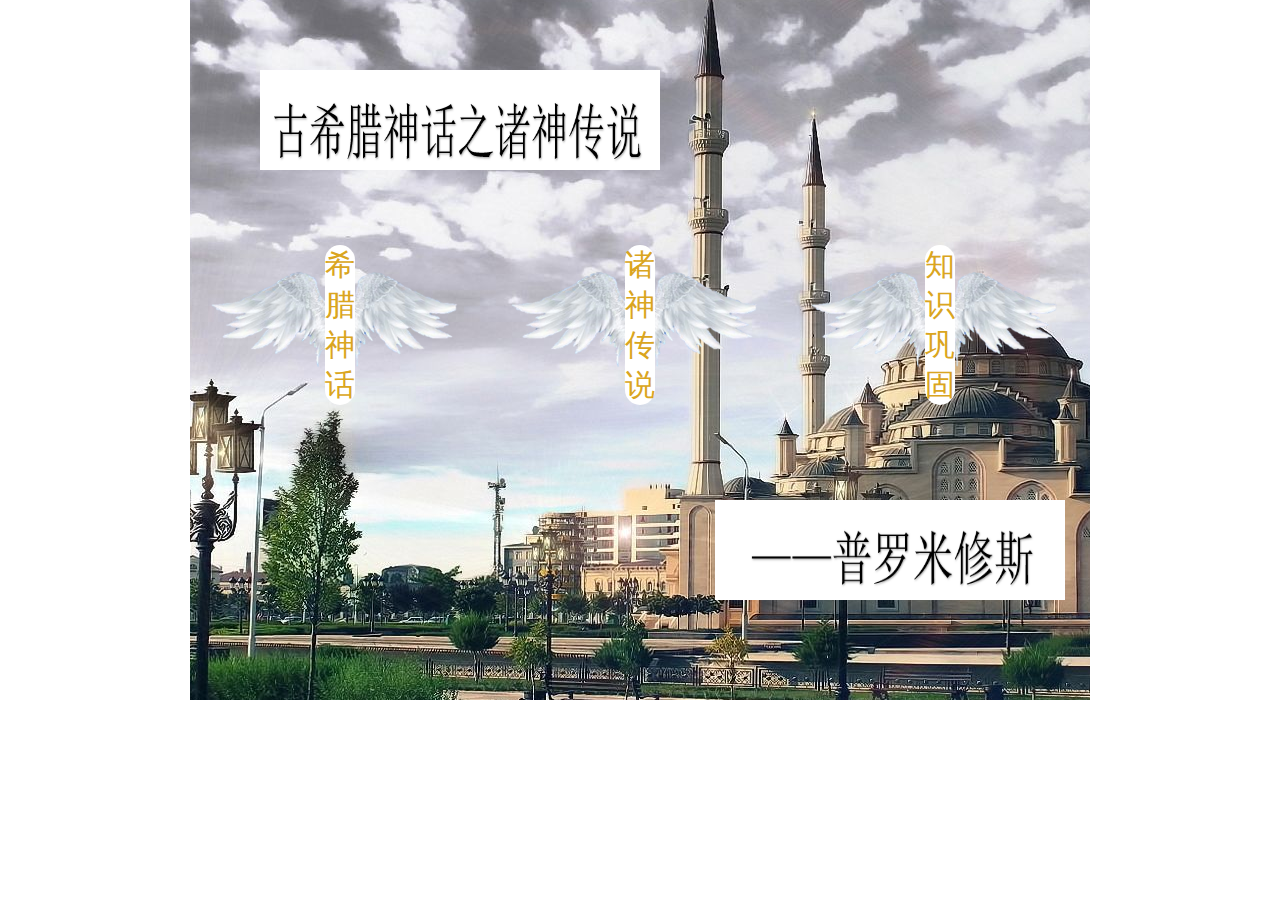
<file: index.html>
<!doctype html>
<html>
<head>
<meta charset="utf-8">
<title>古希腊神话之诸神传说--普罗米修斯</title>
</head>
<link rel="stylesheet" type="text/css" href="style.css"/>
<body>
<div class="d" align="center">
<div class="di3">
	<div>
		<img src="sucai/index.png" height="100" width="400">
	</div>
</div>
<div class="di4">
	<div>
		<img src="sucai/index1.png" height="100" width="350">
	</div>
</div>
<div class="di">
<div class="photo">
<img src="sucai/bk.png" width="300" height="150" >	
</div>
<a class="anniu btn1" href="1.html">      
 希腊神话
</a>
</div>
<div class="di1">
<div class="photo">
<img src="sucai/bk.png" width="300" height="150" >	
</div>
<a class="anniu btn1" href="3.html">
        诸神传说
</a>
</div>
<div class="di2">
<div class="photo">
<img src="sucai/bk.png" width="300" height="150" >	
</div>
<a class="anniu btn1" href="test1.html">
        知识巩固
</a>
</div>
</div>
</body>
</html>
</file>
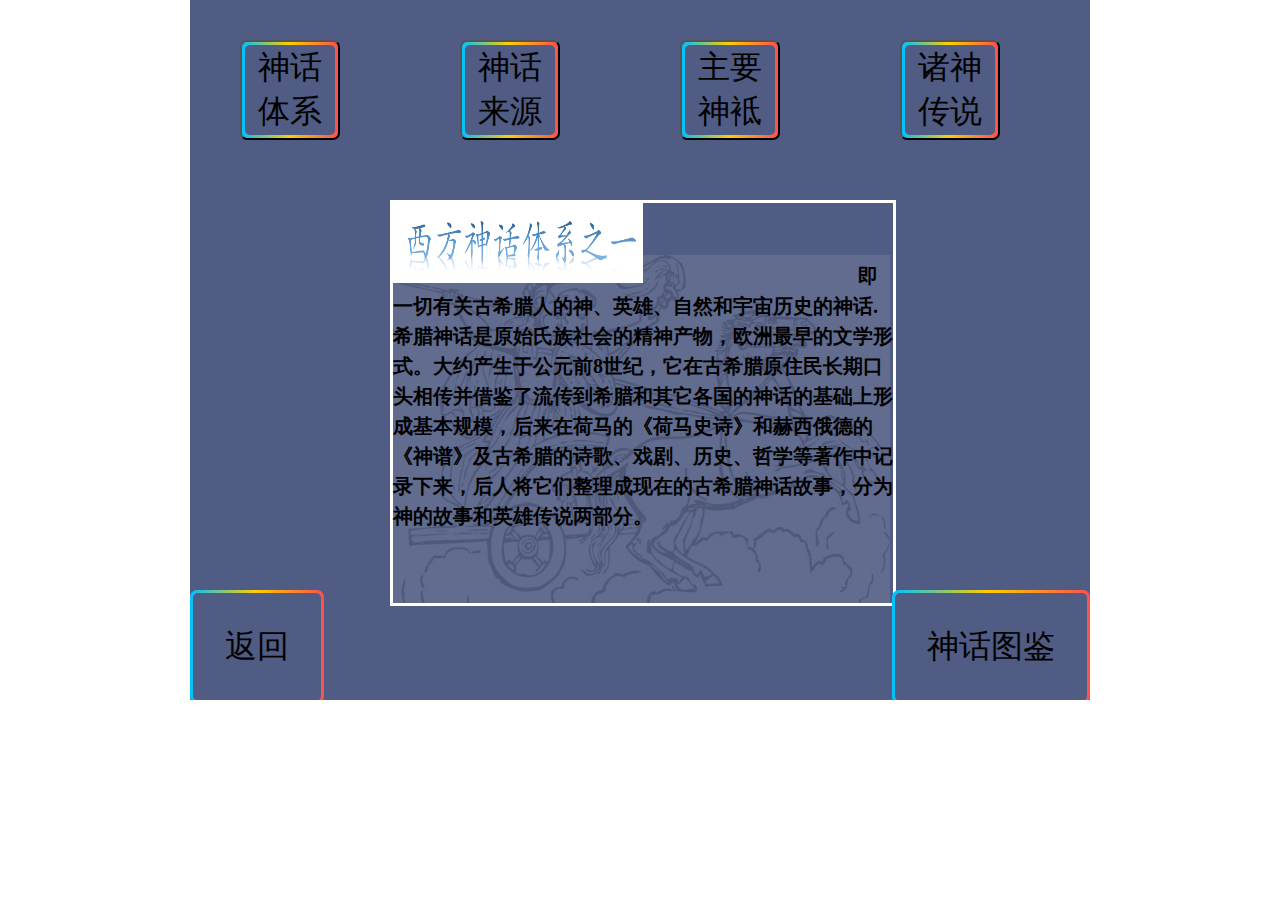
<file: 1.html>
<!DOCTYPE html>
<html lang="en">
<head>
  <meta charset="UTF-8">
  <meta name="viewport" content="width=device-width, initial-scale=1.0">
  <meta http-equiv="X-UA-Compatible" content="ie=edge">
  <title>希腊神话简介</title>
  <link rel="stylesheet" href="style.css">
</head>
<body>
 <div class="d1">
	  <div class="bj">
      </div>
 	 <div id="wrap" class="g">
 	 <div class="xi"><button class="active button"><span id="span">神话体系</span></button></div>
 	<div class="la"><button class="active button"><span id="span1">神话来源</span></button></div>
    <div class="shen"><button class="active button"><span id="span2">主要神袛</span></button></div>
    <div class="hua"> <button class="active button"><span id="span3">诸神传说</span></button></div>
    
    <div id="container">
      <div class="active">
      <img src="sucai/1.2.png" width="250px" height="80px">
      &nbsp&nbsp&nbsp&nbsp&nbsp&nbsp&nbsp&nbsp&nbsp&nbsp&nbsp&nbsp&nbsp	 &nbsp	 &nbsp&nbsp	&nbsp&nbsp	&nbsp&nbsp&nbsp&nbsp&nbsp&nbsp&nbsp&nbsp&nbsp&nbsp&nbsp&nbsp&nbsp&nbsp&nbsp&nbsp&nbsp&nbsp&nbsp
即一切有关古希腊人的神、英雄、自然和宇宙历史的神话.希腊神话是原始氏族社会的精神产物，欧洲最早的文学形式。大约产生于公元前8世纪，它在古希腊原住民长期口头相传并借鉴了流传到希腊和其它各国的神话的基础上形成基本规模，后来在荷马的《荷马史诗》和赫西俄德的《神谱》及古希腊的诗歌、戏剧、历史、哲学等著作中记录下来，后人将它们整理成现在的古希腊神话故事，分为神的故事和英雄传说两部分。
      </div>
      <div>
      	<img src="sucai/1.3.png" width="250px" height="80px">
      	 &nbsp&nbsp	&nbsp&nbsp&nbsp&nbsp&nbsp&nbsp&nbsp&nbsp&nbsp&nbsp&nbsp	&nbsp&nbsp&nbsp&nbsp&nbsp&nbsp&nbsp&nbsp&nbsp&nbsp&nbsp&nbsp&nbsp&nbsp&nbsp&nbsp&nbsp&nbsp&nbsp
      	 古希腊神话或传说大多来源于古希腊文学，包括如《荷马史诗》中的《伊利亚特》和《奥德赛》，赫西奥德的《工作与时日》和《神谱》，古风时期托名的《荷马颂歌》等经典作品，以及埃斯库罗斯、索福克勒斯和欧里庇得斯的戏剧。
希腊神话源于古老的爱琴文明.那些众人所创造的人、神、物的故事，经由时间的淬链，就被史家统称为“希腊神话”，西元前十一二世纪到七、八世纪间则被称为“神话时代”。神话故事最初都是口耳相传，直至西元前七世纪才由大诗人荷马统整记录于《史诗》中。
      </div>
      <div>
      	<img src="sucai/1.4.png" width="250px" height="80px">
      	&nbsp&nbsp&nbsp&nbsp&nbsp&nbsp&nbsp&nbsp&nbsp&nbsp&nbsp&nbsp&nbsp	 &nbsp	 &nbsp&nbsp	&nbsp&nbsp	&nbsp&nbsp&nbsp&nbsp&nbsp&nbsp&nbsp&nbsp&nbsp&nbsp&nbsp&nbsp&nbsp&nbsp&nbsp&nbsp&nbsp&nbsp&nbsp
      	希腊神话有不同的版本，各个版本中众神的诞生顺序不同，也有一些其他版本没有的神灵出现（例如时间之神柯罗诺斯和定数女神阿南刻是俄尔普斯教派独有的神。混沌之神卡俄斯作为最初的神是无父无母的，而俄尔普斯教派却认为卡俄斯是柯罗诺斯的孩子。欧律诺墨是大洋河流之神俄刻阿诺斯的女儿，就是一个普通的海洋仙女，皮拉基人却把她视为是开天辟地的创世神）。
                        此处以目前流传最为广泛的赫西俄德的《神谱》为标准
      </div>
      <div>
      	<img src="sucai/1.5.png" width="250px" height="80px">
      	&nbsp&nbsp&nbsp&nbsp&nbsp&nbsp&nbsp&nbsp&nbsp&nbsp&nbsp&nbsp&nbsp	 &nbsp	 &nbsp&nbsp	&nbsp&nbsp	&nbsp&nbsp&nbsp&nbsp&nbsp&nbsp&nbsp&nbsp&nbsp&nbsp&nbsp&nbsp&nbsp&nbsp&nbsp&nbsp&nbsp&nbsp&nbsp
      	在那原始时代，他们对自然现象，对人的生死，都感到神秘和难解，于是他们不断地幻想、不断地沉思。在他们想像中，宇宙万物都拥有生命。然而在多利亚人入侵爱琴文明后，因为所生活的希腊半岛人口过剩，他们不得不向外寻拓生活空间。这时候他们崇拜英雄豪杰，因而产生了许多人神交织的民族英雄故事。这些众人所创造的人、神、物的故事，经由时间的淬链，就被史家统称为“希腊神话”，西元前十一二世纪到七、八世纪间则被称为“神话时代”。神话故事最初都是口耳相传，直至西元前七世纪才由大诗人荷马统整记录于《史诗》中。
      </div> 
    </div>
  </div>
  <div class="link"><a href="index.html" class="button">
    <span>返回</span>
	</a> 
</div>
 <div class="link1"><a href="2.html" class="button">
    <span>神话图鉴</span> 
</a></div>
 </div>

  <script>
    var oWrap = document.getElementById('wrap')
    var oBtn = oWrap.getElementsByTagName('button')
    var oCon = document.getElementById('container')
    var oDiv = oCon.getElementsByTagName('div')
    for (var i = 0; i < oBtn.length; i++) {
      oBtn[i].index = i
      oBtn[i].onclick = function () {
        for (var j = 0; j < oBtn.length; j++) {
          oBtn[j].style.backgroundColor = 'white'
          oDiv[j].style.display = 'none'
        }
        this.style.backgroundColor = 'orange'
        oDiv[this.index].style.display = 'block'
      }
    }
  </script>
</body>
</html>
</file>
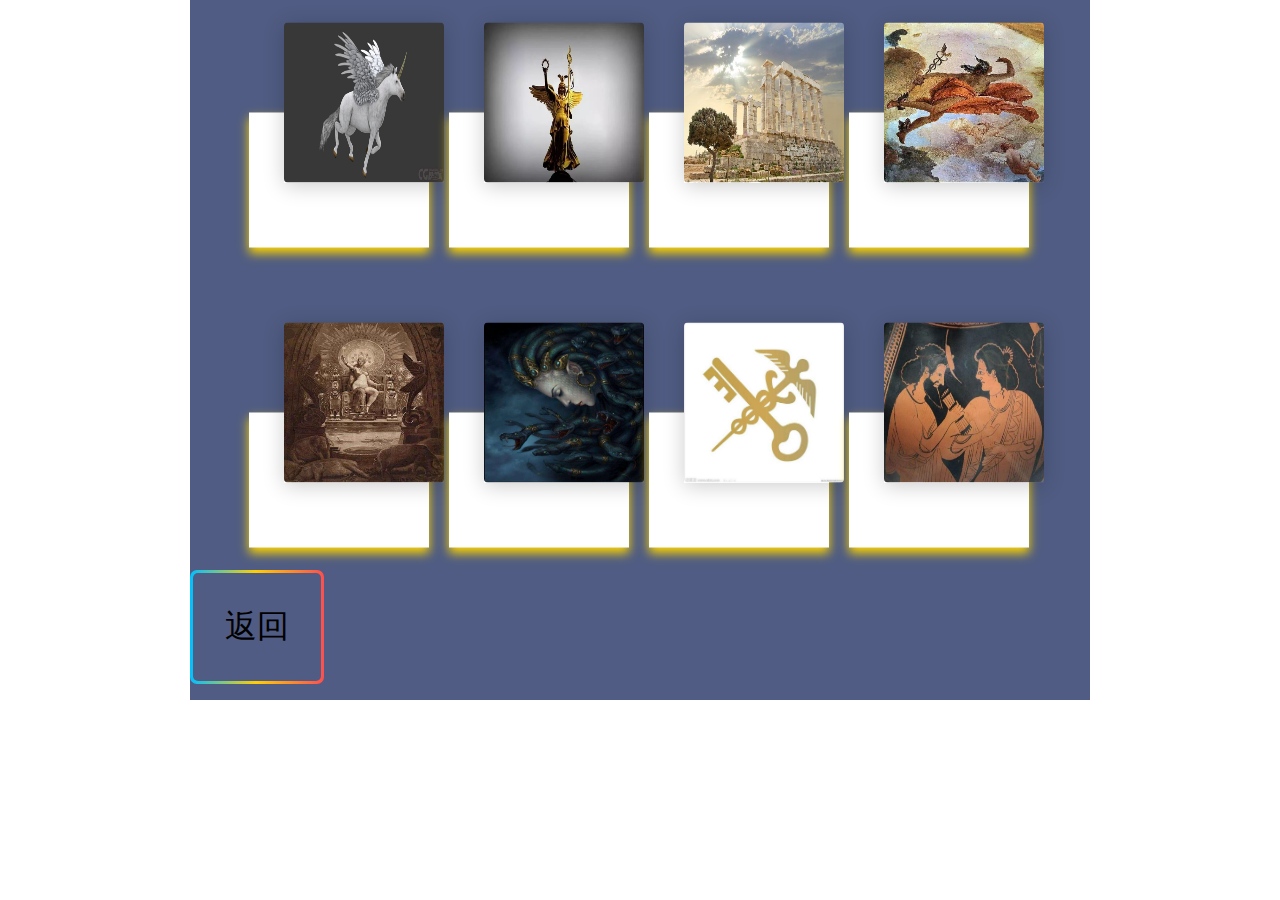
<file: 2.html>
<!doctype html>
<html lang="en">
<head>
<meta charset="utf-8">
<title>神话图鉴</title>
<link rel="stylesheet" href="style.css">
</head>
<body>
<div class="d1">
<div class="container">
        <div class="card">
            <div class="imgBx">
                <img src="sucai/fm.png" alt=""  width="160" height="160">
            </div>
            <div class="content">
               <h2>古希腊神话</h2>
                <p>
                  天马座  
                </p>
            </div>
        </div>
        <div class="card">
            <div class="imgBx">
                <img src="sucai/t.jpeg" alt=""  width="160" height="160">
            </div>
            <div class="content">
                <h2>“胜利女神”尼姬</h2>
                <p>
                   是胜利的化身，<br>
                   在传统的描述中，<br>
                   她常带有翅膀，<br>
                   拥有惊人的速度。
                </p>
            </div>
        </div>
        <div class="card">
            <div class="imgBx">
                <img src="sucai/beij.jpg" alt=""  width="160" height="160">
            </div>
            <div class="content">
                <h2>诸神传说</h2>
                <p>
                   宙斯神庙 
                </p>
            </div>
        </div>
        <div class="card">
            <div class="imgBx">
                <img src="sucai/s.jpg" alt="" width="160" height="160">
            </div>
            <div class="content">
                <h2>赫尔墨斯</h2>
                <p>
                   无时不在、无处不去，<br>
                   誉为商业和利润的保护神<br>
                   也被视为行路者的保护神<br>
                   以及雄辩之神。 
                </p>
            </div>
        </div>
        <div class="card">
            <div class="imgBx">
                <img src="sucai/nvwu.jpg" alt="" width="160" height="160">
            </div>
            <div class="content">
                <h2>古希腊神话</h2>
                <p>
                   女巫塞西 
                </p>
            </div>
        </div>
        <div class="card">
            <div class="imgBx">
                <img src="sucai/mds.jpg" alt="" width="160" height="160">
            </div>
            <div class="content">
                <h2>古希腊神话</h2>
                <p>
                  美杜莎：蛇发女妖  
                </p>
            </div>
        </div>
      <div class="card">
            <div class="imgBx">
                <img src="sucai/ssz.jpg" alt="" width="160" height="160">
            </div>
            <div class="content">
                <h2>双蛇杖</h2>
                <p>
                  信使赫尔墨斯的象征。  
                </p>
            </div>
        </div>
        <div class="card">
            <div class="imgBx">
                <img src="sucai/my.jpg" alt="" width="160" height="160">
            </div>
            <div class="content">
                <h2>古希腊神话故事</h2>
                <p>
                  赫尔墨斯的母亲迈亚女神  
                </p>
            </div>
        </div>
    </div>
    <div class="b">
    	<a href="1.html" class="button">
    <span>返回</span> 
</a>
    </div>	
	
</div>
 
</body>
</html>
</file>
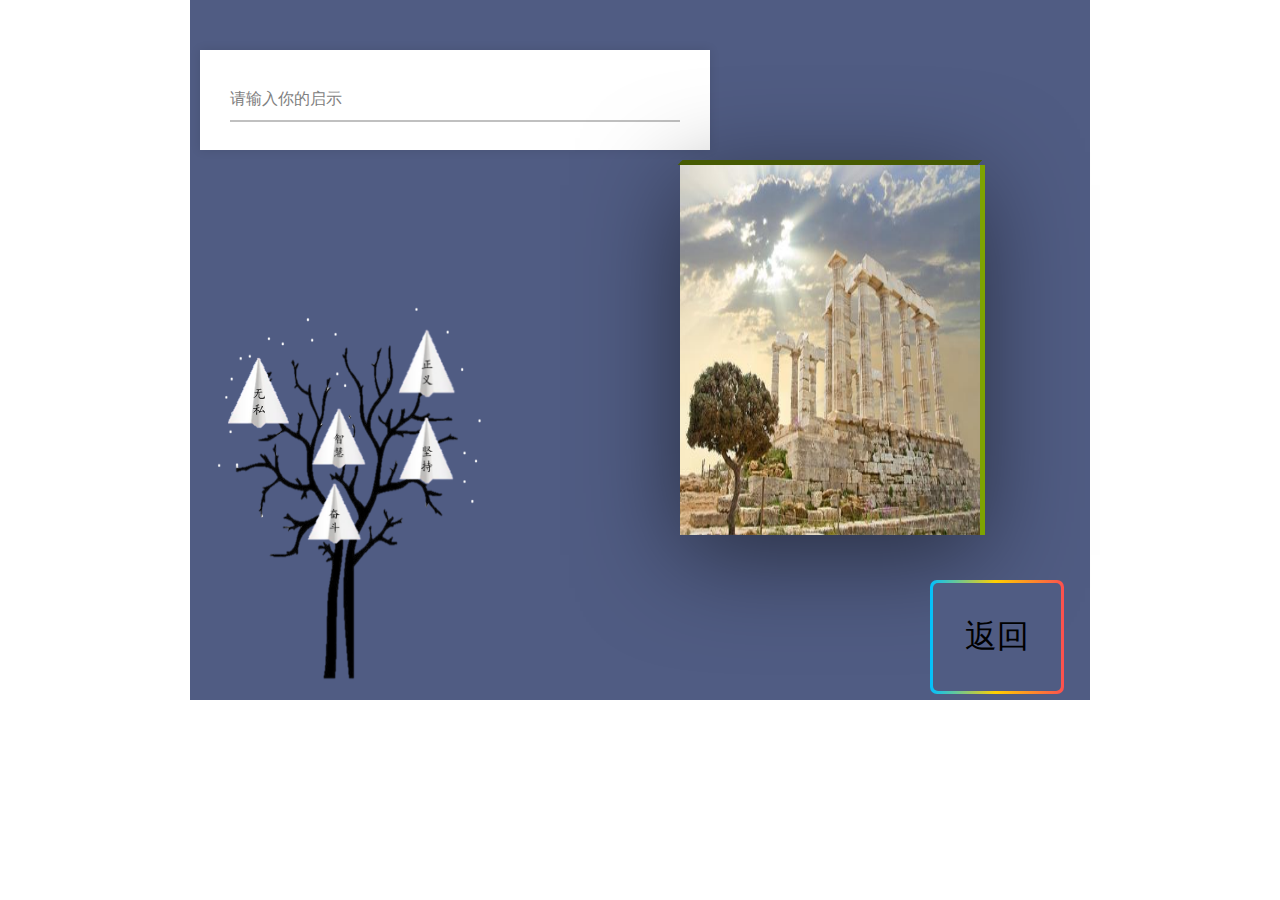
<file: 4.html>
<!doctype html>
<html  lang="en">
<head>
<meta charset="utf-8">
<title>普罗米修斯神话启示</title>
<link rel="stylesheet" type="text/css" href="style.css">
</head>
<body>
<div class="d1">
<div class="bi1">
	<img src="sucai/shu.png" height="400" width="300">
</div>
<div class="div2">
   	 <img src="sucai/wisdom.png" width="100" height="80">
   	 <img src="sucai/fight.png" width="100" height="80">
</div>
<div class="div3">
<img src="sucai/justic.png" width="100" height="80">
<img src="sucai/persist.png" width="100" height="80">
</div> 
<div class="div4">
	<img src="sucai/selfless.png" width="100" height="80">
</div>  	 
<div class="wrapper">
       <!--required表单必填字段，Safari,ie9及之前版本不接受-->
        <div class="input-data">
            <input type="text" required>
            <div class="underline"></div>
            <label>请输入你的启示</label>
        </div>
    </div>
<div class="card1">
       <!--封面-->
        <div class="imgBox">
            <img src="sucai/beij.jpg" height="100%" width="100%">
        </div>
        <!--封底-->
        <div class="details">
            <h2 class="h">故事启示</h2>
            <p class="p1">普罗米修斯是古希腊神话传说中的提坦神。他创造了人，同时仿造音神，终于使人类发出声音来，而且教给人类知识和技术方法，同时他同众神之王宙斯及其对人类的统治霸权发起挑战。

本文就是写普罗米修斯为了解除人类没有火种的困苦，不惜触犯天规，勇敢地盗取天火，从而给人类带来光明和智慧，并与宙斯进行不屈不挠斗争的动人传说，颂扬了普罗米修斯不畏强暴，为民造福不惜牺牲一切的伟大精神。</p>
           
        </div>
    </div>
<div class="bi">
	<a href="index.html" class="button">
    <span>返回</span> 
	</a>
</div>	
</div>
</body>
</html>
</file>
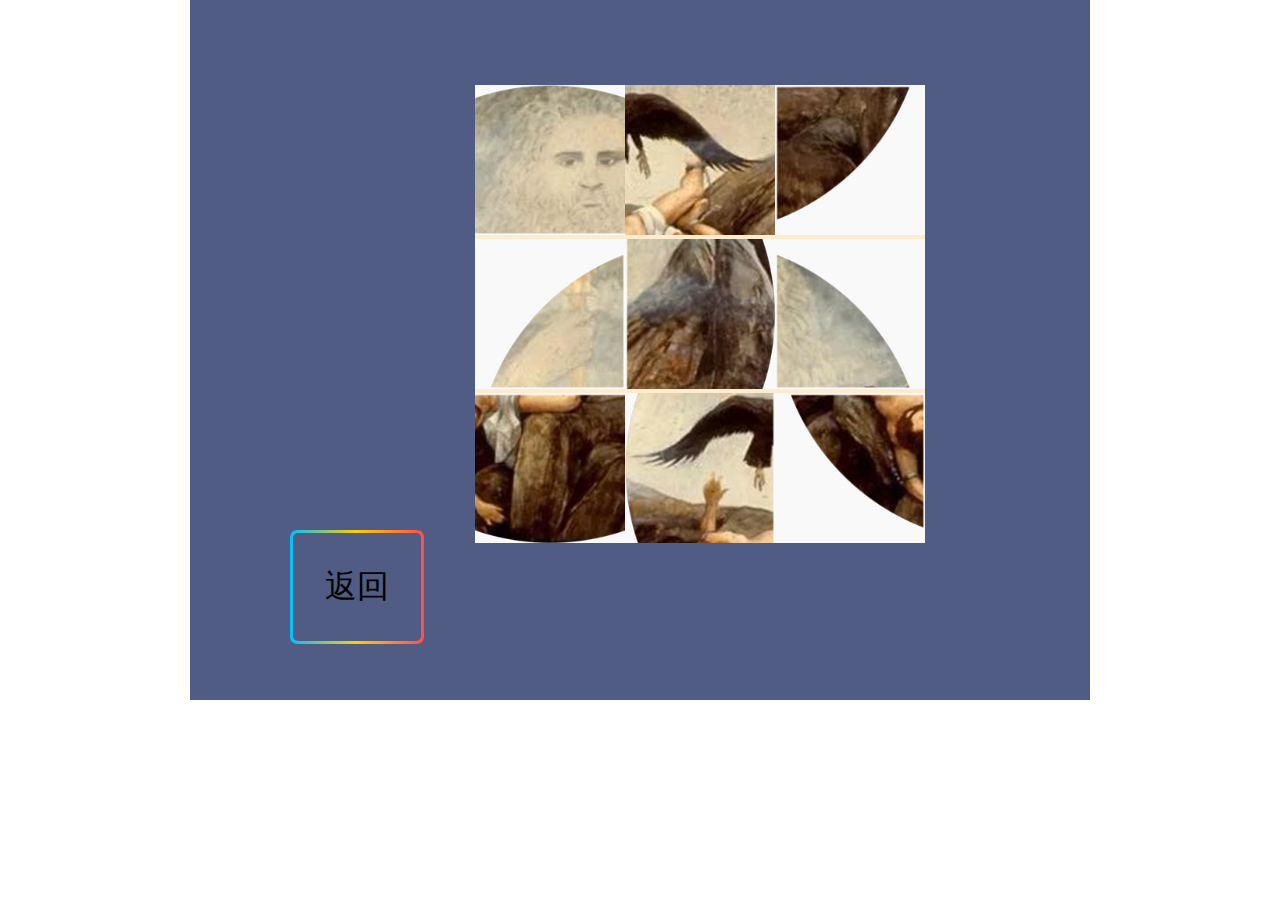
<file: pintugame.html>
<!doctype html>
<html>
<head>
<meta charset="utf-8">
<title>知识巩固-拼图游戏</title>
<style type="text/css">
	*{   
    margin: 0;
    padding: 0;
	font-family:"楷体";
    }
	.dd{
		position: relative;
		width: 1000px;
		height: 620px;
		margin: 0 auto;
	}
	#main{
		width: 500px;
		height: 500px;
		margin: 0 auto;
		position: absolute;
		top:80px;
		left:280px;
		}
	ul{
		width: 450px;
		height: 450px;
		float: left;
		margin: 5px;
		padding: 0px;
		list-style-type: none;
		background-color: blanchedalmond;
		}
	li {
		float: left;
		}
	#success {
		display: none;
		text-align: center;
		position: absolute;
		top:400px;
		left:550px;
		}
	
	.di{
		position: absolute;
		margin-top: 530px;
		margin-left: 100px;
	}
.button {
    background-image: linear-gradient(90deg, #00C0FF 0%, #FFCF00 49%, #FC4F4F 100%);
    display: inline-block;
	padding: 3px;
    border-radius: 7px;
    text-decoration: none;
    position: relative;
}
.button span {
    display: inline-block;
    background:#505C83;
    color: black;
    padding: 2rem 2rem;
    border-radius: 5px;
    font-size: 2rem;
}
	.d1{
	position: relative;
	background-position: center;
	background-repeat: no-repeat;
	width: 900px;
	height: 700px;
	margin: 0 auto;
	background-color: #505C83;
}
</style>
<script src="jQueryAssets/jquery-1.11.1.min.js"></script>
<script src="jQueryAssets/jquery-ui-effects.custom.min.js"></script>
<script type="text/javascript">
</script>
</head>

<body>
<div class="d1">
<div class="dd">
	<div id="main">
		<ul id="begin">
			<li ondrop="drop(event)" ondragover="dropOver(event)">
				<img src="sucai/pic_source_02.jpg" alt="" width="150px" height="150px" draggable="true" id="drag1" ondragstart="dragStart(event)" ondragend="dragEnd(event)">
			</li>
			<li ondrop="drop(event)" ondragover="dropOver(event)">
				<img src="sucai/pic_source_05.jpg" alt="" width="150px" height="150px" draggable="true" id="drag2" ondragstart="dragStart(event)" ondragend="dragEnd(event)">
			</li>
			<li ondrop="drop(event)" ondragover="dropOver(event)">
				<img src="sucai/pic_source_09.jpg" alt="" width="150px" height="150px" draggable="true" id="drag3" ondragstart="dragStart(event)" ondragend="dragEnd(event)">
			</li>
			<li ondrop="drop(event)" ondragover="dropOver(event)">
				<img src="sucai/pic_source_01.jpg" alt="" width="150px" height="150px" draggable="true" id="drag4" ondragstart="dragStart(event)" ondragend="dragEnd(event)">
			</li>
			<li ondrop="drop(event)" ondragover="dropOver(event)">
				<img src="sucai/pic_source_06.jpg" alt="" width="150px" height="150px" draggable="true" id="drag5" ondragstart="dragStart(event)" ondragend="dragEnd(event)">
			</li>
			<li ondrop="drop(event)" ondragover="dropOver(event)">
				<img src="sucai/pic_source_03.jpg" alt="" width="150px" height="150px" draggable="true" id="drag6" ondragstart="dragStart(event)" ondragend="dragEnd(event)">
			</li>
			<li ondrop="drop(event)" ondragover="dropOver(event)">
				<img src="sucai/pic_source_08.jpg" alt="" width="150px" height="150px" draggable="true" id="drag7" ondragstart="dragStart(event)" ondragend="dragEnd(event)">
			</li>
			<li ondrop="drop(event)" ondragover="dropOver(event)">
				<img src="sucai/pic_source_04.jpg" alt="" width="150px" height="150px" draggable="true" id="drag8" ondragstart="dragStart(event)" ondragend="dragEnd(event)">
			</li>
			<li ondrop="drop(event)" ondragover="dropOver(event)">
				<img src="sucai/pic_source_07.jpg" alt="" width="150px" height="150px" draggable="true" id="drag9" ondragstart="dragStart(event)" ondragend="dragEnd(event)">
			</li>
		</ul>
	</div>
	<div id="success">
		<img src="sucai/true.png" alt="" width="280px" height="280px">
		
	</div>
	<div class="di">
	<a href="index.html" class="button">
    <span>返回</span> 
	</a>
</div>
</div>	
	</div>

	<script>
		var start_index;
		var end_index;
		function dragStart(event) {                /*ondragStrat用户开始拖动元素时触发*/
			console.log("dragStart: " + event.target.id);/*在控制台上输出信息*/
			start_index = event.target.id;       
		}
		function dragEnd(event) {                 /*ondragend - 用户完成元素拖动后触发*/
			event.preventDefault();               /*event.preventDefault() 方法阻止元素发生默认的行为。,例如表单提交或链接*/
		}
		function dropOver(event) {                /*ondragover 事件规定在何处放置被拖动的数据*/
			event.preventDefault();
		}
		function drop(event) {                   /*当放置被拖数据时，会发生 drop 事件。*/
			event.preventDefault();
			console.log("drop: "+event.target.id);
			end_index = event.target.id;
			// 交换id1和id2两个元素的attri属性值
			exchange(start_index, end_index, "src");
			// 检查拼图是否已完成，若完成显示对应文本
			check();
		}
		function exchange(id1, id2, attri){
			// 添加代码：交换id1和id2两个元素的attri属性值
			ele1=document.getElementById(id1);
			ele2=document.getElementById(id2);
			var tmp_attri=ele1.getAttribute(attri);
			ele1.setAttribute(attri,ele2.getAttribute(attri));
			ele2.setAttribute(attri,tmp_attri);
		}
		function check(){
			// 添加代码：检查拼图是否已完成，若完成显示对应文本
			var img_list=document.getElementsByTagName("img");
			var img_src,dot_index,img_index;
			for(var i=0;i<9;i++){
				img_src=img_list[i].getAttribute("src");/*getAttribute() 方法通过名称获取属性的值*/
				dot_index=img_src.lastIndexOf(".");/*lastIndexOf() 方法可返回一个指定的字符串值最后出现的位置，在一个字符串中的指定位置从                                     后向前搜索*/
				img_index=Number(img_src.slice(dot_index-2,dot_index));/*slice（）提取字符串的片断,Number() 函数把对象的值转换为数                                                          字*/
				if(img_index!=i+1) return false;
			}
			var success=document.getElementById("success");
			success.style.display="block";
		}
	</script>
</body>
</html>
</file>
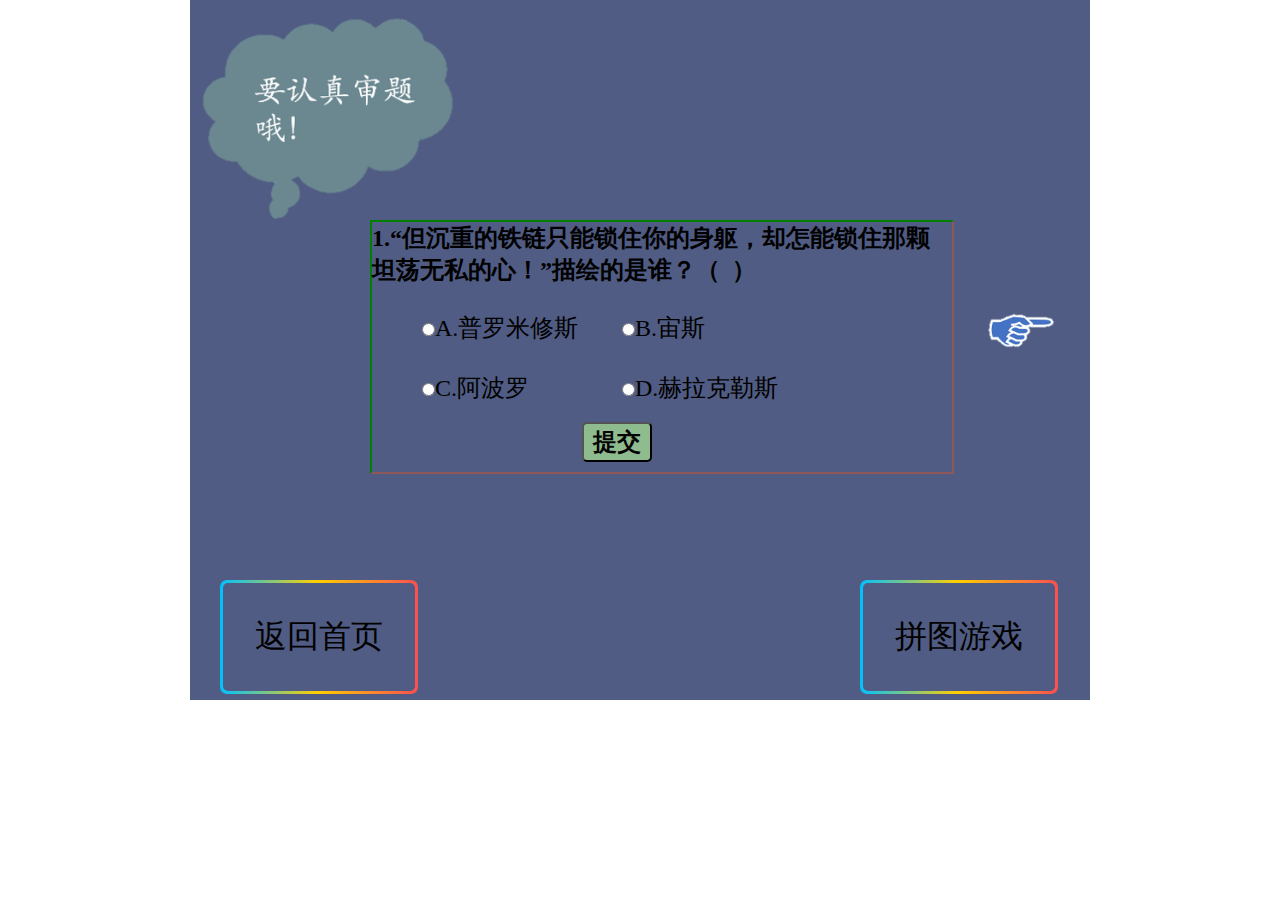
<file: test1.html>
<!doctype html>
<html>
<head>
<meta charset="utf-8">
<title>知识巩固-第1题</title>

<style type="text/css">
	*{   
    margin: 0;
    padding: 0;
	font-family:"楷体";
    }
	.d1{               /*页面整体CSS*/
	position: relative;
	background-position: center;
	background-repeat: no-repeat;
	width: 900px;
	height: 700px;
	margin: 0 auto;
	background-color: #505C83;
}
	.ee{
		position: relative; /*整个题目模块CSS*/
		width: 1000px;
		height: 620px;
		left: -30px;	
	}
	#timu{
		position: absolute;
		top:220px;
		left:210px;
		width: 580px;
		height: 250px;
		font-family: 幼圆;
		border-bottom: #8E5859 2px solid;
		border-top: green 2px solid;
		border-left:  green 2px solid;
		border-right:  #8E5859 2px solid;
	}
	#timu ul{
		font-size: 18pt;
		
	}
	#anniu1{
		position: absolute;
		top:90px;
		left:50px;
	}
	#anniu2{
		position: absolute;
		top:90px;
		left:250px;
	}
	#anniu3{
		position: absolute;
		top:150px;
		left:50px;
	}
	#anniu4{
		position: absolute;
		top:150px;
		left:250px;
	}
	#tijiao{
		position: absolute;
		top:200px;
		left:210px;
		width: 70px;
		height: 40px;
		font-size: 18pt;
		font-weight: bolder;
		font-family: 幼圆;
		background-color:darkseagreen;
		color:#050303;
		border-radius: 5px;
	}
	#tijiao:hover{
		width: 72px;
		height: 42px;
	}
	#true{
		position: absolute;
		top:80px;
		left: 150px;
	}
	#false1{
		position: absolute;
		top:80px;
		left: 350px;
	}
	#false2{
		position: absolute;
		top:140px;
		left: 150px;
	}
	#false3{
		position: absolute;
		top:140px;
		left: 350px;
	}
	#tishi{
		position: absolute;
		top: 206px;
		left: 300px;
		font-size: 18pt;
		color: crimson;
		font-weight: bolder;
	}
	#return{
		position: absolute;
		top:520px;
		left:50px;
	}
	#return:hover{
		cursor: pointer;/*改变光标*/
		transform:scale(1.1);
	}
	.xuanzhong{
		color: #F40206;
	}
	.buxuanzhong{
		color: #000000;
	}
	#xyy{
		position: absolute;
		top:280px;
		left:780px;
		
	}
	#xyy:hover{
		width: 140px;
		height: 90px;
	}
	.button {
    background-image: linear-gradient(90deg, #00C0FF 0%, #FFCF00 49%, #FC4F4F 100%);
    display: inline-block;
	padding: 3px;
    border-radius: 7px;
    text-decoration: none;
    position: relative;
}
.button span {
    display: inline-block;
    background:#505C83;
    color: black;
    padding: 2rem 2rem;
    border-radius: 5px;
    font-size: 2rem;
}
	.wz{
		position: absolute;
		top:580px;
		left:60px;
		width: 200px;
		height: 100px;
	}
	.w{
		position: absolute;
		top:580px;
		left:700px;
		width: 200px;
		height: 100px;
	}
</style>
<script src="jQueryAssets/jquery-1.11.1.min.js"></script>
<script src="jQueryAssets/jquery-ui-effects.custom.min.js"></script>
<script type="text/javascript">
function myfunction()
	{
		var daan=document.myform.answer.value;/*题目答案*/
		if(daan=="answer1")
			{
				document.getElementById("true").style.display="block";
				document.getElementById("false1").style.display="none";
				document.getElementById("false2").style.display="none";
				document.getElementById("false3").style.display="none";
			}
		else if(daan=="answer2")
			{
				document.getElementById("false1").style.display="block";
				document.getElementById("true").style.display="none";
				document.getElementById("false2").style.display="none";
				document.getElementById("false3").style.display="none";
			
			}
		else if(daan=="answer3")
			{
				document.getElementById("false2").style.display="block";
				document.getElementById("true").style.display="none";
				document.getElementById("false1").style.display="none";
				document.getElementById("false3").style.display="none";
				
			}
		else if(daan=="answer4")
			{
				document.getElementById("false3").style.display="block";
				document.getElementById("true").style.display="none";
				document.getElementById("false1").style.display="none";
				document.getElementById("false2").style.display="none";
				
			}
		else
			{
				document.getElementById("tishi").style.display="block";  /*提示未答题*/
				document.getElementById("true").style.display="none";
				document.getElementById("false1").style.display="none";
				document.getElementById("false2").style.display="none";
				document.getElementById("false3").style.display="none";
				
			}
	}
	
</script>
</head>

<body>
<div class="d1">
    <!---->
	<div class="ee">
	<div id="timu">
	<h2>1.“但沉重的铁链只能锁住你的身躯，却怎能锁住那颗坦荡无私的心！”描绘的是谁？（&nbsp;&nbsp;）</h2>
	<form action="" method="post" name="myform" id="myform">
		<ul style="list-style: none">
		<li id="anniu1">
		<input type="radio" value="answer1" name="answer" onClick="javascript:anniu1.className='xuanzhong';anniu2.className='buxuanzhong';anniu3.className='buxuanzhong';anniu4.className='buxuanzhong';">A.普罗米修斯</li>
		<li id="anniu2">
		<input type="radio" value="answer2" name="answer" onClick="javascript:anniu2.className='xuanzhong';anniu1.className='buxuanzhong';anniu3.className='buxuanzhong';anniu4.className='buxuanzhong';">B.宙斯</li>
		<li id="anniu3">
		<input type="radio" value="answer3" name="answer" onClick="javascript:anniu3.className='xuanzhong';anniu1.className='buxuanzhong';anniu2.className='buxuanzhong';anniu4.className='buxuanzhong';">C.阿波罗</li>
		<li id="anniu4">
		<input type="radio" value="answer4" name="answer" onClick="javascript:anniu4.className='xuanzhong';anniu1.className='buxuanzhong';anniu2.className='buxuanzhong';anniu3.className='buxuanzhong';">D.赫拉克勒斯</li>
		</ul>
		<input type="button" value="提交" name="submit" id="tijiao" onClick="myfunction()">
	   <img src="sucai/true.png" alt="" width="80px" height="80px" id="true" style="display: none">
	  <img src="sucai/false.png" alt="" width="80px" height="80px" id="false1" style="display: none">
	  <img src="sucai/false.png" alt="" width="80px" height="80px" id="false2" style="display: none">
	  <img src="sucai/false.png" alt="" width="80px" height="80px" id="false3" style="display: none">
	  <div id="tishi" style="display: none">还没答题哦！</div>
	</form>
	</div>
	<div>
		<img src="sucai/tip1.png" width="400" height="250">
	</div>
	<div>
	<div class="wz"> 
	<a href="index.html" class="button">
    <span>返回首页</span>   
    </a>
    </div>
<div class="w"> 
	<a href="pintugame.html" class="button">
    <span>拼图游戏</span>    
   </a>
</div>
	</div>
	<div>
	<a href="test2.html">
	<img src="sucai/next.png" alt="" width="160px" height="100px" id="xyy"></a>
	</div>
</div>
</div>
</body>
</html>
</file>
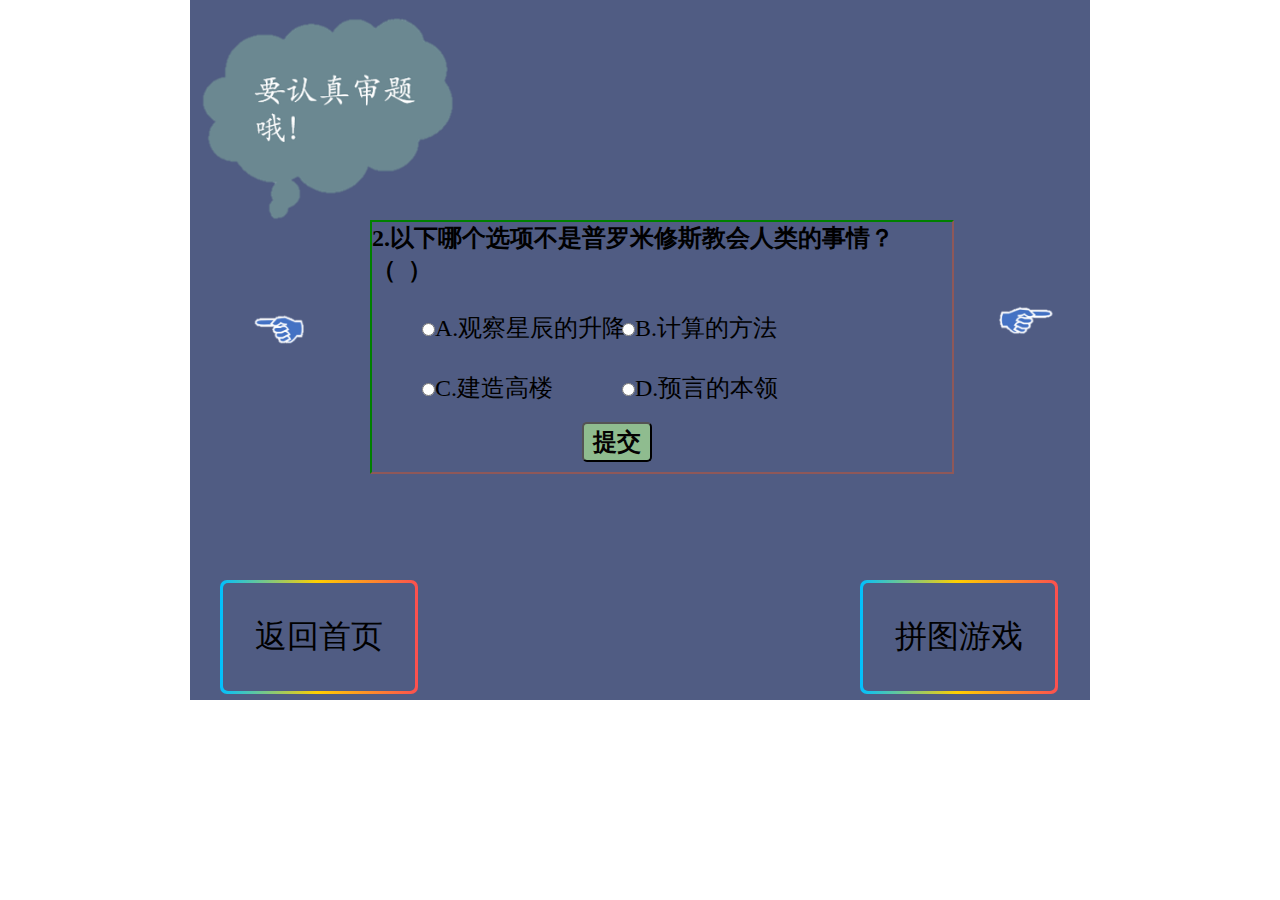
<file: test2.html>
<!doctype html>
<html>
<head>
<meta charset="utf-8">
<title>知识巩固-第2题</title>
<style type="text/css">
	*{   
    margin: 0;
    padding: 0;
	font-family:"楷体";
    }
	.d1{
	position: relative;
	background-position: center;
	background-repeat: no-repeat;
	width: 900px;
	height: 700px;
	margin: 0 auto;
	background-color: #505C83;
}
	.ee{
		position: relative;
		width: 1000px;
		height: 620px;
		left: -30px;
		
	}
	#timu{
		position: absolute;
		top:220px;
		left:210px;
		width: 580px;
		height: 250px;
		font-family: 幼圆;
		border-bottom: #8E5859 2px solid;
		border-top: green 2px solid;
		border-left:  green 2px solid;
		border-right:  #8E5859 2px solid;
	}
	#timu ul{
		font-size: 18pt;
	}
	#anniu1{
		position: absolute;
		top:90px;
		left:50px;
	}
	#anniu2{
		position: absolute;
		top:90px;
		left:250px;
	}
	#anniu3{
		position: absolute;
		top:150px;
		left:50px;
	}
	#anniu4{
		position: absolute;
		top:150px;
		left:250px;
	}
	#tijiao{
		position: absolute;
		top:200px;
		left:210px;
		width: 70px;
		height: 40px;
		font-size: 18pt;
		font-weight: bolder;
		font-family: 幼圆;
		background-color:darkseagreen;
		color:#050303;
		border-radius: 5px;
	}
	#tijiao:hover{
		width: 72px;
		height: 42px;
	}
	#true{
		position: absolute;
		top:140px;
		left:150px;
	}
	#false1{
		position: absolute;
		top:80px;
		left:150px;
	}
	#false2{
		position: absolute;
		top:80px;
		left:350px;
	}
	#false3{
		position: absolute;
		top:140px;
		left:350px;
	}
	#tishi{
		position: absolute;
		top: 206px;
		left: 300px;
		font-size: 18pt;
		color: crimson;
		font-weight: bolder;
	}
	#return{
		position: absolute;
		top:520px;
		left:50px;
	}
	#return:hover{
		cursor: pointer;
		transform:scale(1.1);
	}
	.xuanzhong{
		color: #F40206;
	}
	.buxuanzhong{
		color: #000000;
	}
	#xyy{
		position: absolute;
		top:280px;
		left:800px;
	}
	#xyy:hover{
		width: 140px;
		height: 90px;
	}
	#syy{
		position: absolute;
		top:280px;
		left:60px;
		width: 130px;
		height: 100px;
	}
	#syy:hover{
		width: 140px;
		height: 90px;
	}
	.button {
    background-image: linear-gradient(90deg, #00C0FF 0%, #FFCF00 49%, #FC4F4F 100%);
    display: inline-block;
	padding: 3px;
    border-radius: 7px;
    text-decoration: none;
    position: relative;
}
.button span {
    display: inline-block;
    background:#505C83;
    color: black;
    padding: 2rem 2rem;
    border-radius: 5px;
    font-size: 2rem;
}
	.wz{
		position: absolute;
		top:580px;
		left:60px;
		width: 200px;
		height: 100px;
	}
	.w{
		position: absolute;
		top:580px;
		left:700px;
		width: 200px;
		height: 100px;
	}
	
</style>
<script src="jQueryAssets/jquery-1.11.1.min.js"></script>
<script src="jQueryAssets/jquery-ui-effects.custom.min.js"></script>
<script type="text/javascript">
function myfunction()
	{
		var daan=document.myform.answer.value;
		if(daan=="answer1")
			{
				document.getElementById("false1").style.display="block";
				document.getElementById("true").style.display="none";
				document.getElementById("false2").style.display="none";
				document.getElementById("false3").style.display="none";
			}
		else if(daan=="answer2")
			{
				document.getElementById("false2").style.display="block";
				document.getElementById("false1").style.display="none";
				document.getElementById("true").style.display="none";
				document.getElementById("false3").style.display="none";
			}
		else if(daan=="answer3")
			{
				document.getElementById("true").style.display="block";
				document.getElementById("false2").style.display="none";
				document.getElementById("false1").style.display="none";
				document.getElementById("false3").style.display="none";
			}
		else if(daan=="answer4")
			{
				document.getElementById("false3").style.display="block";
				document.getElementById("true").style.display="none";
				document.getElementById("false1").style.display="none";
				document.getElementById("false2").style.display="none";
			}
		else
			{
				document.getElementById("tishi").style.display="block";
				document.getElementById("true").style.display="none";
				document.getElementById("false1").style.display="none";
				document.getElementById("false2").style.display="none";
				document.getElementById("false3").style.display="none";
			}
	}
</script>
</head>

<body>
<div class="d1">
<div class="ee">
	<div id="timu">
	<h2>2.以下哪个选项不是普罗米修斯教会人类的事情？（&nbsp;&nbsp;）</h2>
	<form action="" method="post" name="myform" id="myform">
		<ul style="list-style: none">
		<li id="anniu1">
		<input type="radio" value="answer1" name="answer" onClick="javascript:anniu1.className='xuanzhong';anniu2.className='buxuanzhong';anniu3.className='buxuanzhong';anniu4.className='buxuanzhong';">A.观察星辰的升降</li>
		<li id="anniu2">
		<input type="radio" value="answer2" name="answer" onClick="javascript:anniu2.className='xuanzhong';anniu1.className='buxuanzhong';anniu3.className='buxuanzhong';anniu4.className='buxuanzhong';">B.计算的方法</li>
		<li id="anniu3">
		<input type="radio" value="answer3" name="answer" onClick="javascript:anniu3.className='xuanzhong';anniu1.className='buxuanzhong';anniu2.className='buxuanzhong';anniu4.className='buxuanzhong';">C.建造高楼</li>
		<li id="anniu4">
		<input type="radio" value="answer4" name="answer" onClick="javascript:anniu4.className='xuanzhong';anniu1.className='buxuanzhong';anniu2.className='buxuanzhong';anniu3.className='buxuanzhong';">D.预言的本领</li>
		</ul>
		<input type="button" value="提交" name="submit" id="tijiao" onClick="myfunction()">
	   <img src="sucai/true.png" alt="" width="80px" height="80px" id="true" style="display: none">
	  <img src="sucai/false.png" alt="" width="80px" height="80px" id="false1" style="display: none">
	  <img src="sucai/false.png" alt="" width="80px" height="80px" id="false2" style="display: none">
	  <img src="sucai/false.png" alt="" width="80px" height="80px" id="false3" style="display: none">
	  <div id="tishi" style="display: none">还没答题哦！</div>
	</form>
	</div>
	<div>
		<img src="sucai/tip1.png" width="400" height="250">
	</div>
	<div class="wz"> 
	<a href="index.html" class="button">
    <span>返回首页</span> 
    
   </a>
</div>
<div class="w"> 
	<a href="pintugame.html" class="button">
    <span>拼图游戏</span>     
   </a>
</div>
	<div>
	<a href="test1.html" >
	<img src="sucai/before.png" alt="" width="130px" height="80px" id="syy" >
	</a>
	</div>
	<div>
	<a href="test3.html">
	<img src="sucai/next.png" alt="" width="130px" height="80px" id="xyy"></a>
	</div>
</div>	
</div>
</body>
</html>
</file>
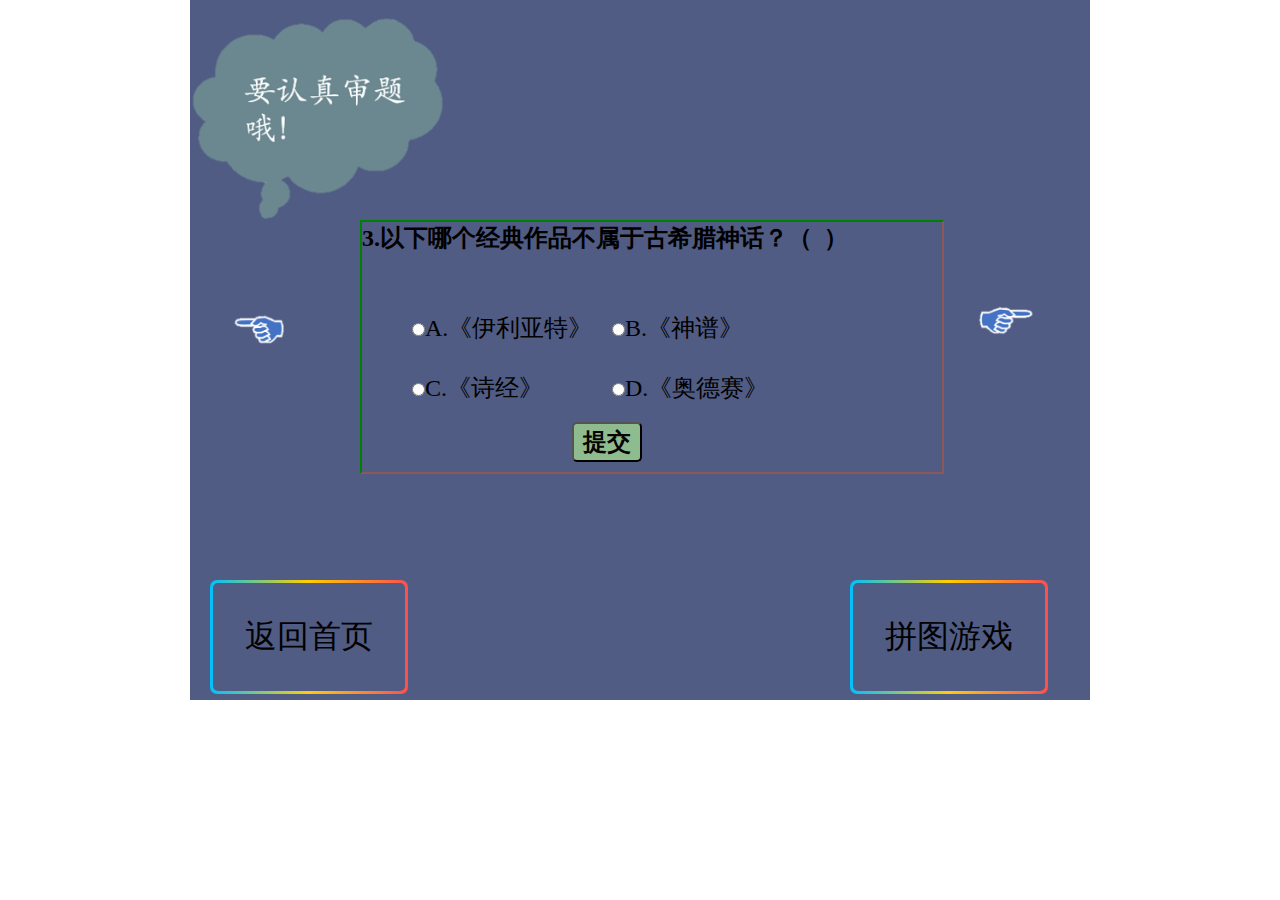
<file: test3.html>
<!doctype html>
<html>
<head>
<meta charset="utf-8">
<title>知识巩固-第3题</title>
<style type="text/css">
	*{   
    margin: 0;
    padding: 0;
	font-family:"楷体";
    }
	.d1{
	position: relative;
	background-position: center;
	background-repeat: no-repeat;
	width: 900px;
	height: 700px;
	margin: 0 auto;
	background-color: #505C83;
}
	.ee{
		position: relative;
		width: 1000px;
		height: 620px;
	    left: -40px;
	}
	#timu{
		position: absolute;
		top:220px;
		left:210px;
		width: 580px;
		height: 250px;
		font-family: 幼圆;
		border-bottom: #8E5859 2px solid;
		border-top: green 2px solid;
		border-left:  green 2px solid;
		border-right:  #8E5859 2px solid;
	}
	#timu ul{
		font-size: 18pt;
	}
	#anniu1{
		position: absolute;
		top:90px;
		left:50px;
	}
	#anniu2{
		position: absolute;
		top:90px;
		left:250px;
	}
	#anniu3{
		position: absolute;
		top:150px;
		left:50px;
	}
	#anniu4{
		position: absolute;
		top:150px;
		left:250px;
	}
	#tijiao{
		position: absolute;
		top:200px;
		left:210px;
		width: 70px;
		height: 40px;
		font-size: 18pt;
		font-weight: bolder;
		font-family: 幼圆;
		background-color:darkseagreen;
		color:#050303;
		border-radius: 5px;
	}
	#tijiao:hover{
		width: 72px;
		height: 42px;
	}
	#true{
		position: absolute;
		top:140px;
		left:150px;
	}
	#false1{
		position: absolute;
		top:80px;
		left:150px;
	}
	#false2{
		position: absolute;
		top:80px;
		left:350px;
	}
	#false3{
		position: absolute;
		top:140px;
		left:350px;
	}
	#tishi{
		position: absolute;
		top: 206px;
		left: 300px;
		font-size: 18pt;
		color:crimson;
		font-weight: bolder;
	}
	#return{
		position: absolute;
		top:520px;
		left:50px;
	}
	#return:hover{
		cursor: pointer;
		transform:scale(1.1);
	}
	.xuanzhong{
		color: #F40206;
	}
	.buxuanzhong{
		color: #000000;
	}
	#xyy{
		position: absolute;
		top:280px;
		left:790px;
	}
	#xyy:hover{
		width: 140px;
		height: 90px;
	}
	#syy{
		position: absolute;
		top:280px;
		left:50px;
		width: 130px;
		height: 100px;
	}
	#syy:hover{
		width: 140px;
		height: 90px;
	}
	.button {
    background-image: linear-gradient(90deg, #00C0FF 0%, #FFCF00 49%, #FC4F4F 100%);
    display: inline-block;
	padding: 3px;
    border-radius: 7px;
    text-decoration: none;
    position: relative;
}
.button span {
    display: inline-block;
    background:#505C83;
    color: black;
    padding: 2rem 2rem;
    border-radius: 5px;
    font-size: 2rem;
}
	.wz{
		position: absolute;
		top:580px;
		left:60px;
		width: 200px;
		height: 100px;
	}
	.w{
		position: absolute;
		top:580px;
		left:700px;
		width: 200px;
		height: 100px;
	}
</style>
<script src="jQueryAssets/jquery-1.11.1.min.js"></script>
<script src="jQueryAssets/jquery-ui-effects.custom.min.js"></script>
<script type="text/javascript">
function myfunction()
	{
		var daan=document.myform.answer.value;
		if(daan=="answer1")
			{
				document.getElementById("false1").style.display="block";
				document.getElementById("true").style.display="none";
				document.getElementById("false2").style.display="none";
				document.getElementById("false3").style.display="none";
			}
		else if(daan=="answer2")
			{
				document.getElementById("false2").style.display="block";
				document.getElementById("false1").style.display="none";
				document.getElementById("true").style.display="none";
				document.getElementById("false3").style.display="none";
			}
		else if(daan=="answer3")
			{
				document.getElementById("true").style.display="block";
				document.getElementById("false2").style.display="none";
				document.getElementById("false1").style.display="none";
				document.getElementById("false3").style.display="none";
			}
		else if(daan=="answer4")
			{
				document.getElementById("false3").style.display="block";
				document.getElementById("true").style.display="none";
				document.getElementById("false1").style.display="none";
				document.getElementById("false2").style.display="none";
			}
		else
			{
				document.getElementById("tishi").style.display="block";
				document.getElementById("true").style.display="none";
				document.getElementById("false1").style.display="none";
				document.getElementById("false2").style.display="none";
				document.getElementById("false3").style.display="none";
			}
	}
</script>
</head>

<body>
<div class="d1">
	<div class="ee">
	<div id="timu">
	<h2>3.以下哪个经典作品不属于古希腊神话？（&nbsp;&nbsp;）</h2>
	<form action="" method="post" name="myform" id="myform">
		<ul style="list-style: none">
		<li id="anniu1">
		<input type="radio" value="answer1" name="answer" onClick="javascript:anniu1.className='xuanzhong';anniu2.className='buxuanzhong';anniu3.className='buxuanzhong';anniu4.className='buxuanzhong';">A.《伊利亚特》</li>
		<li id="anniu2">
		<input type="radio" value="answer2" name="answer" onClick="javascript:anniu2.className='xuanzhong';anniu1.className='buxuanzhong';anniu3.className='buxuanzhong';anniu4.className='buxuanzhong';">B.《神谱》</li>
		<li id="anniu3">
		<input type="radio" value="answer3" name="answer" onClick="javascript:anniu3.className='xuanzhong';anniu1.className='buxuanzhong';anniu2.className='buxuanzhong';anniu4.className='buxuanzhong';">C.《诗经》</li>
		<li id="anniu4">
		<input type="radio" value="answer4" name="answer" onClick="javascript:anniu4.className='xuanzhong';anniu1.className='buxuanzhong';anniu2.className='buxuanzhong';anniu3.className='buxuanzhong';">D.《奥德赛》</li>
		</ul>
		<input type="button" value="提交" name="submit" id="tijiao" onClick="myfunction()">
		<img src="sucai/true.png" alt="" width="80px" height="80px" id="true" style="display: none">
		<img src="sucai/false.png" alt="" width="80px" height="80px" id="false1" style="display: none">
	    <img src="sucai/false.png" alt="" width="80px" height="80px" id="false2" style="display: none">
	    <img src="sucai/false.png" alt="" width="80px" height="80px" id="false3" style="display: none">
	  <div id="tishi" style="display: none">还没答题哦！</div>
	</form>
	</div>
	<div>
		<img src="sucai/tip1.png" width="400" height="250">
	</div>
	<div class="wz"> 
	<a href="index.html" class="button">
    <span>返回首页</span> 
    
   </a>
</div>
<div class="w"> 
	<a href="pintugame.html" class="button">
    <span>拼图游戏</span> 
    
   </a>
</div>
	<div>
	<a href="test2.html" >
	<img src="sucai/before.png" alt="" width="130px" height="80px" id="syy" >
	</a>
	</div>
	<div>
	<a href="test4.html">
	<img src="sucai/next.png" alt="" width="130px" height="80px" id="xyy"></a>
	</div>
</div>
</div>

</body>
</html>
</file>
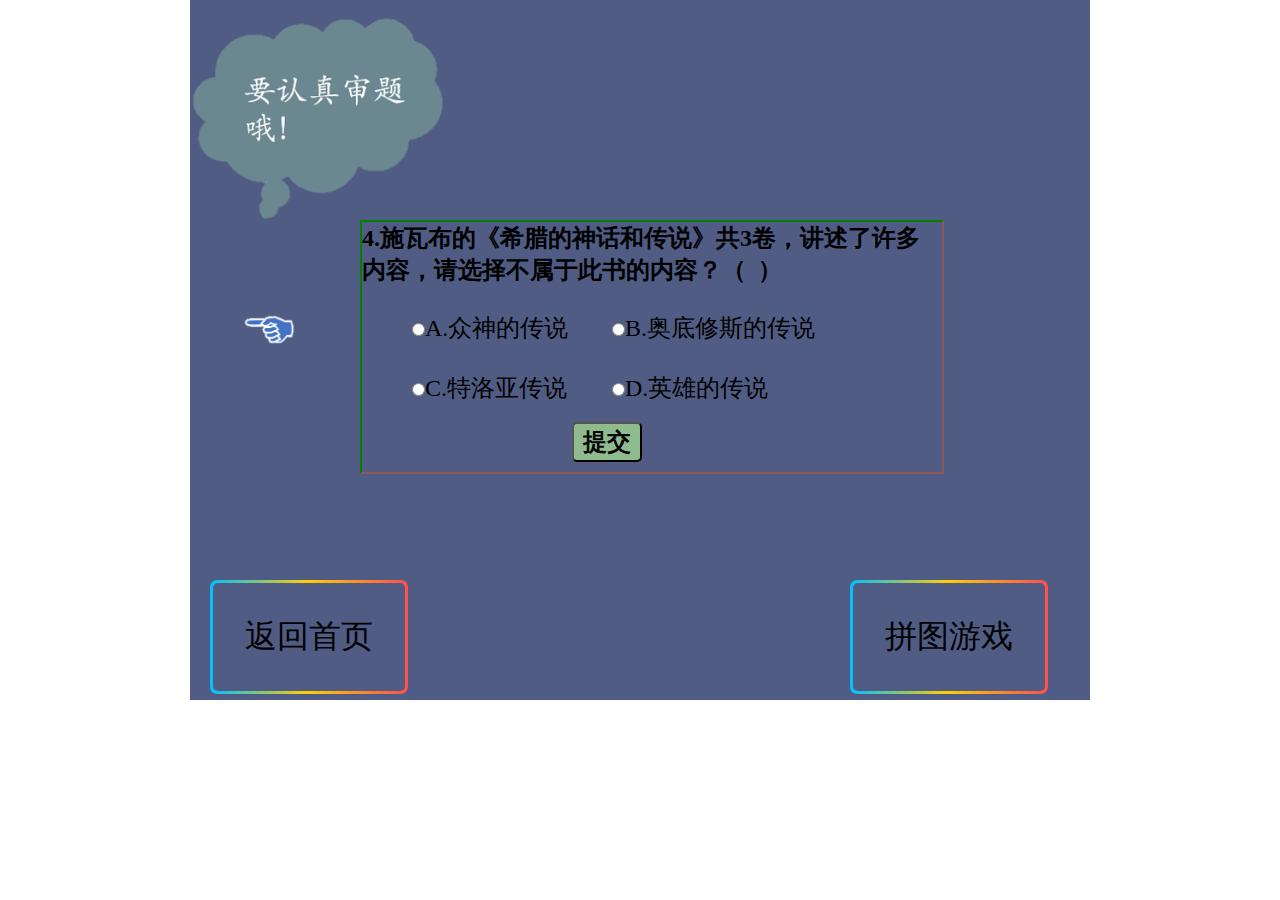
<file: test4.html>
<!doctype html>
<html>
<head>
<meta charset="utf-8">
<title>知识巩固-第4题</title>
<style type="text/css">
	*{   
    margin: 0;
    padding: 0;
	font-family:"楷体";
    }
	.d1{
	position: relative;
	background-position: center;
	background-repeat: no-repeat;
	width: 900px;
	height: 700px;
	margin: 0 auto;
	background-color: #505C83;
}
	.ee{
		position: relative;
		width: 1000px;
		height: 620px;
		left: -40px
	}
	#timu{
		position: absolute;
		top:220px;
		left:210px;
		width: 580px;
		height: 250px;
		font-family: 幼圆;
		border-bottom: #8E5859 2px solid;
		border-top: green 2px solid;
		border-left:  green 2px solid;
		border-right:  #8E5859 2px solid;
	}
	#timu ul{
		font-size: 18pt;
	}
	#anniu1{
		position: absolute;
		top:90px;
		left:50px;
	}
	#anniu2{
		position: absolute;
		top:90px;
		left:250px;
	}
	#anniu3{
		position: absolute;
		top:150px;
		left:50px;
	}
	#anniu4{
		position: absolute;
		top:150px;
		left:250px;
	}
	#tijiao{
		position: absolute;
		top:200px;
		left:210px;
		width: 70px;
		height: 40px;
		font-size: 18pt;
		font-weight: bolder;
		font-family: 幼圆;
		background-color:darkseagreen;
		color:#050303;
		border-radius: 5px;
	}
	#tijiao:hover{
		width: 72px;
		height: 42px;
	}
	#true{
		position: absolute;
		top:80px;
		left:350px;
	}
	#false1{
		position: absolute;
		top:80px;
		left:150px;
	}
	#false2{
		position: absolute;
		top:140px;
		left:150px;
	}
	#false3{
		position: absolute;
		top:140px;
		left:350px;
	}
	#tishi{
		position: absolute;
		top: 206px;
		left: 300px;
		font-size: 18pt;
		color: crimson;
		font-weight: bolder;
	}
	#return{
		position: absolute;
		top:520px;
		left:50px;
	}
	#return:hover{
		cursor: pointer;
		transform:scale(1.1);
	}
	.xuanzhong{
		color: #F40206;
	}
	.buxuanzhong{
		color: #000000;
	}
	#xyy{
		position: absolute;
		top:280px;
		left:790px;
	}
	#xyy:hover{
		width: 140px;
		height: 90px;
	}
	#syy{
		position: absolute;
		top:280px;
		left:60px;
		width: 130px;
		height: 100px;
	}
	#syy:hover{
		width: 140px;
		height: 90px;
	}
	.button {
    background-image: linear-gradient(90deg, #00C0FF 0%, #FFCF00 49%, #FC4F4F 100%);
    display: inline-block;
	padding: 3px;
    border-radius: 7px;
    text-decoration: none;
    position: relative;
}
.button span {
    display: inline-block;
    background:#505C83;
    color: black;
    padding: 2rem 2rem;
    border-radius: 5px;
    font-size: 2rem;
}
	.wz{
		position: absolute;
		top:580px;
		left:60px;
		width: 200px;
		height: 100px;
	}
	.w{
		position: absolute;
		top:580px;
		left:700px;
		width: 200px;
		height: 100px;
	}
</style>
<script src="jQueryAssets/jquery-1.11.1.min.js"></script>
<script src="jQueryAssets/jquery-ui-effects.custom.min.js"></script>
<script type="text/javascript">
function myfunction()
	{
		var daan=document.myform.answer.value;
		if(daan=="answer1")
			{
				document.getElementById("false1").style.display="block";
				document.getElementById("true").style.display="none";
				document.getElementById("false2").style.display="none";
				document.getElementById("false3").style.display="none";
			}
		else if(daan=="answer2")
			{
				document.getElementById("true").style.display="block";
				document.getElementById("false1").style.display="none";
				document.getElementById("false2").style.display="none";
				document.getElementById("false3").style.display="none";
			}
		else if(daan=="answer3")
			{
				document.getElementById("false2").style.display="block";
				document.getElementById("true").style.display="none";
				document.getElementById("false1").style.display="none";
				document.getElementById("true").style.display="none";
			}
		else if(daan=="answer4")
			{
				document.getElementById("false3").style.display="block";
				document.getElementById("true").style.display="none";
				document.getElementById("false1").style.display="none";
				document.getElementById("false2").style.display="none";
				
			}
		else
			{
				document.getElementById("tishi").style.display="block";
				document.getElementById("true").style.display="none";
				document.getElementById("false1").style.display="none";
				document.getElementById("false2").style.display="none";
				document.getElementById("false3").style.display="none";
			}
	}
</script>
</head>

<body>
<div class="d1">
	<div class="ee">
	<div id="timu">
	<h2>4.施瓦布的《希腊的神话和传说》共3卷，讲述了许多内容，请选择不属于此书的内容？（&nbsp;&nbsp;）</h2>
	<form action="" method="post" name="myform" id="myform">
		<ul style="list-style: none">
		<li id="anniu1">
		<input type="radio" value="answer1" name="answer" onClick="javascript:anniu1.className='xuanzhong';anniu2.className='buxuanzhong';anniu3.className='buxuanzhong';anniu4.className='buxuanzhong';">A.众神的传说</li>
		<li id="anniu2">
		<input type="radio" value="answer2" name="answer" onClick="javascript:anniu2.className='xuanzhong';anniu1.className='buxuanzhong';anniu3.className='buxuanzhong';anniu4.className='buxuanzhong';">B.奥底修斯的传说</li>
		<li id="anniu3">
		<input type="radio" value="answer3" name="answer" onClick="javascript:anniu3.className='xuanzhong';anniu1.className='buxuanzhong';anniu2.className='buxuanzhong';anniu4.className='buxuanzhong';">C.特洛亚传说</li>
		<li id="anniu4">
		<input type="radio" value="answer4" name="answer" onClick="javascript:anniu4.className='xuanzhong';anniu1.className='buxuanzhong';anniu2.className='buxuanzhong';anniu3.className='buxuanzhong';">D.英雄的传说</li>
		</ul>
		<input type="button" value="提交" name="submit" id="tijiao" onClick="myfunction()">
	   <img src="sucai/true.png" alt="" width="80px" height="80px" id="true" style="display: none">
	  <img src="sucai/false.png" alt="" width="80px" height="80px" id="false1" style="display: none">
	  <img src="sucai/false.png" alt="" width="80px" height="80px" id="false2" style="display: none">
	  <img src="sucai/false.png" alt="" width="80px" height="80px" id="false3" style="display: none">
	  <div id="tishi" style="display: none">还没答题哦！</div>
	</form>
	</div>
	<div>
		<img src="sucai/tip1.png" width="400" height="250">
	</div>
	<div class="wz"> 
	<a href="index.html" class="button">
    <span>返回首页</span> 
    
   </a>
</div>
<div class="w"> 
	<a href="pintugame.html" class="button">
    <span>拼图游戏</span> 
    
   </a>
</div>
	<div>
	<a href="test3.html" >
	<img src="sucai/before.png" alt="" width="130px" height="80px" id="syy" >
	</a>
	</div>
</div>
</div>

</body>
</html>
</file>
<file: style.css>
@charset "utf-8";
/*公共CSS*/
*{   
    margin: 0;
    padding: 0;
	font-family:"楷体";
}

 .d{
	position: relative;
	background-position: center;
	background-repeat: no-repeat;
	width: 900px;
	height: 700px;
	margin: 0 auto;
	background-image:url(sucai/b.jpg);
}
.d1{
	position: relative;
	background-position: center;
	background-repeat: no-repeat;
	width: 900px;
	height: 700px;
	margin: 0 auto;
	background-color: #505C83;
}
/*index CSS*/
	.di{                    /*固定DIV位置*/
		position: absolute;	
		width: 300px;
		height: 700px;
		left: 0;
	}
	.di1{
		position: absolute;	
		width: 300px;
		height: 700px;
		left: 300px;
	
	}
	.di2{
		position: absolute;	
		width: 300px;
		height: 700px;
		left: 600px;	
	}
.di3{
	position: absolute;
	width: 400px;
	height: 300px;
	left: 70px;
	top:70px;
	z-index: 1;
}
.di4{
	position: absolute;
	width: 400px;
	height: 300px;
	left: 500px;
	top:500px;
	z-index: 1;
}
 .photo{
	position: absolute;
	left: 0;
    top:250px;
	z-index: 1;
}
/*链接样式*/
.anniu{
display:block;
width:30px;
height:160px;
background-color:white;
color:goldenrod;
text-align:center;
font-size:30px;
line-height:40px;
border-radius: 25px;
border:none;
box-shadow:none;
text-decoration: none;
transition: box-shadow 0.5s;
-webkit-transition: box-shadow 0.5s;
-ms-transition: box-shadow 0.5s;
-moz-transition: box-shadow 0.5s;
}
.btn1{
	position: absolute;
	top:35%;
	left: 45%;
	z-index: 1;
}

.anniu:hover{
    box-shadow:0px 0px 5px 1px #808080;
}
.anniu:active{
    box-shadow:0px 0px 5px 1px #FF0000;
}
/*按钮缩放动画效果*/
.anniu{
    -webkit-animation: free_download 1s linear alternate infinite;
    animation: free_download 1s linear alternate infinite;
}
@-webkit-keyframes free_download{
    0%{transform:scale(0.9);}
    100%{transform:scale(1);}
}
@keyframes free_download{
    0%{transform:scale(0.9);}
    100%{transform:scale(1);}
}
html,body{      /*隐藏滚动条*/
    overflow:Scroll;
	overflow-y:hidden;
	overflow-x:hidden;
    justify-content: center;
	 -webkit-justify-content: center;
	 -ms-justify-content: center;
	 -moz-justify-content: center;
    align-items: center; 
	-webkit-align-items:center;
	-ms-align-items:center;
	-moz-align-items:center;
}
/*1.html CSS*/
.g{                       /*动态选项整体位置*/
		 
		  position: absolute;	
		  width: 700px;
		  height: 400px;
		  left: 200px;
		  top:30px;
	  }
	  .bj{                         /*马车背景图设置*/
		  
		  position: absolute;	
		  width: 500px;
		  height: 350px;
		  top:255px;
		  left: 200px;
		  background-image: url(sucai/div1.jpg);
		  z-index: 0;
		  opacity:0.1;filter:alpha(opacity=10)/*透明度设置*/
	  }
	  .xi{
		  position: absolute;
		  width: 100px;
		  height: 100px;
		  top:10px;
		  left: -150px;
	  }
	  .la{
		  position: absolute;
		  width: 100px;
		  height: 100px;
		  top:10px;
		  left: 70px;
	  }
	  .shen{
		  position: absolute;
		  width: 100px;
		  height: 100px;
		  top:10px;
		  left: 290px;
	  }
	  .hua{
		  position: absolute;
		  width: 100px;
		  height: 100px;
		  top:10px;
		  left: 510px;
	  }
  
    #container div {
      width: 500px;
      height: 400px;
      border: 3px solid white;
      display: none;/*display 属性规定元素应该生成的框的类型、none：此元素不会被显示*/
      margin-top: 170px;/*padding-top:10px;是指容器内的内容距离容器的顶部有10个像素，是包含在容器内的；margin-top:10px;是指容器本身的顶部距离其他容器有10个像素，不包含在容器内；top:10px;是指容器本身的顶部距离页面的顶端有10个像素*/
      line-height: 30px;
      font-size: 20px;
	  z-index: -1;
	  font-style: normal;
	  font-weight: bolder;
    }
    #container div.active {
      display: block;/*此元素将显示为块级元素*/
    }
   
	  
.link{
		  position: absolute;
		  width: 200px;
		  height: 100px;
		  top:590px;
		  left: 0;
	 }
.link1{
		  position: absolute;
		  width: 200px;
		  height: 100px;
		  top:590px;
		  left: 702px;
	  }
/*2.html CSS*/
p{
	height: 170px;
	width: 250px;
	position: absolute;
	top: 13px;
	left: -50px;
	z-index: 1;
}
h2{
	position: absolute;
	top: -10px;
	width: 250px;
	left: -50px;
	z-index: 1;
}
.container{
    position: relative;
    height: 600px;
    width: 94%;
    display: flex;
    justify-content: center;
	 -webkit-justify-content: center;
	 -ms-justify-content: center;
	 -moz-justify-content: center;
    align-items: center;
	-webkit-align-items:center;
	-ms-align-items:center;
	-moz-align-items:center;
    flex-wrap: wrap;/*Internet Explorer 10 及更早版本浏览器不支持 flex-wrap 属性*/
	-webkit-flex-wrap:wrap;/*让弹性盒元素在必要的时候拆行*/
    padding: 30px;
	left: -100px;
	top:-200px
    
	
}

.container .card{
    margin-top: 10px;
    position: relative;
    max-width: 150px;
    height: 115px;
    background:#fff ;
    margin: 10px 10px;
    padding: 10px 15px;
    display: flex;
    flex-direction: column;/*项目垂直显示*/
	 -webkit-flex-direction: column; /* Safari 6.1+ */
    box-shadow: 0 5px 10px gold;
    transition: .1s ease-in-out;/*动画先慢后快*/
}

.container .card:hover{
    height: 220px;
}

.container .card .imgBx{
    position: relative;
    width: 160px;
    height: 160px;
    top: -100px;
    left: 20px;
    z-index: 1;
    box-shadow: 0 3px 20px rgba(0,0,0,0.2);
}

.container .card .imgBx img{
    max-width: 100%;
    border-radius: 4px;
}

.container .card .content{
    position: relative;
    margin-top: -140px;
    padding: 30px 15px;
    text-align: center;
    color: #111;
    visibility: hidden;/*使元素不可见*/
    opacity: 0;
    transition: .1s ease-in-out;
	width: 80px;
	height: 150px;
}
.content{
	width: 160px;
	height: 160px;
	margin-top: 40px;
}
.container .card:hover .content{
    visibility: visible;
    opacity: 1;/*元素的不透明级别*/
    margin-top: -20px;
    transition-delay: .1s;/*两秒后切换效果，IE9以下不支持*/
	-webkit-transition-delay:.1s;/* Safari*/
}
.b{                      /*返回上一页div CSS*/
	position: fixed;
	width: 200px;
	height: 100px;
	top:570px;	
}
/* 返回键*/
 .button {
    background-image: linear-gradient(90deg, #00C0FF 0%, #FFCF00 49%, #FC4F4F 100%);/*linear-gradient(direction, color-stop1, color-stop2, ...)Internet Explorer 8 及之前的版本不支持渐变*/
    display: inline-block;/*在同一行且可设计宽高*/
	padding: 3px;/*设置内边距*/
    border-radius: 7px;/*圆角边框*/
    text-decoration: none;/*无文本修饰*/
    position: relative;/*按照元素的原始位置对该元素进行移动。*/
}
  .button span {
    display: inline-block;/*行内块元素*/
    background:#505C83;
    color:black;/*字体颜色*/
    padding: 2rem 2rem;
    border-radius: 5px;
    font-size: 2rem;
}
#span{
	 display: inline-block;/*行内块元素*/
    background:#505C83;
    color:black;/*字体颜色*/
    padding: 1px 1px;
    border-radius: 5px;
    font-size: 2rem;
}
#span1{
	 display: inline-block;/*行内块元素*/
    background:#505C83;
    color:black;/*字体颜色*/
    padding: 1px 1px;
    border-radius: 5px;
    font-size: 2rem;
}
#span2{
	 display: inline-block;/*行内块元素*/
    background:#505C83;
    color:black;/*字体颜色*/
    padding: 1px 1px;
    border-radius: 5px;
    font-size: 2rem;
}
#span3{
	 display: inline-block;/*行内块元素*/
    background:#505C83;
    color:black;/*字体颜色*/
    padding: 1px 1px;
    border-radius: 5px;
    font-size: 2rem;
}
/*3.html CSS*/
.dii{
		position: absolute;
		margin-top: 580px;
		margin-left: 60px;
	}
.di11{
		position: absolute;
		margin-top: 580px;
		margin-left: 400px;
	}
#shi
{                  /*诗歌CSS*/
    font-size:18px;
    color:#09F;
    height:500px;
    font-weight:bold;
    width:400px;
	font-family:'STFangsong'；
	}

.card{
	width: 300px;
	height: 300px;
	background-color:#505C83;
	position: absolute;
	top: 40%;
	left: 22%;	
	-ms-transform:translate(-50%,-30%); /* IE 9 */
    -webkit-transform:translate(-50%,-30%); /* Safari and Chrome */
	transform: translate(-50%,-30%);/*2D转换*/
	transition: all 1s ease;/*所有属性1秒内由慢变快过渡*/
}
.card-outside,.card-inside{
	position: absolute;
	right: 0;
	width: 100px;
	height: 300px;
}
.card-outside{
	z-index: 100;/*元素的堆叠顺序*/
	perspective: 1000px;
	-webkit-perspective:1000px; /* Safari and Chrome */
}
.card-outside-container{
	width:100%;
	height: 100%;
	transform-style: preserve-3d;/*让转换的子元素保留3D转换*/
	-webkit-transform-style: preserve-3d; /* Safari and Chrome */
	transform-origin: left;/*设置旋转元素基点位置*/
	transition: all 1s ease;
}
.card:hover .card-outside-container{
	transform:rotateY(-180deg);/*沿Y轴的旋转E3D9C6*/
}
.card:hover{
	width:300px;
}
.card-front,.card-back{
	width: 300px;
	height: 100%;
	position: absolute;
	right: 0;
	background-color: #505C83;

}
.card-front-top{
	width:100%;
	height: 300px;
	background: linear-gradient(to bottom,#ff73b9,#ff40a1);/*线性渐变*/
	clip-path:polygon(50% 0%, 100% 50%, 50% 100%, 0% 50%)；/*多边形裁剪路径*/
}
.card-front-top img{
	width:100%;
	height:100%;
}
.card-front-bot{
	font-size:26px;
	color:#761111;
	font-weight: 800;
	text-align: center;
	
}
.card-back{
	transform: rotateY(180deg);
	width: 300px;
	height: 240px;
	z-index: 0;
}
.video-container{
	width:300px;
	height: 100%;
	object-fit: cover;
/*	clip-path:polygon(0 0,100% 0,90% 50%,100% 100%,0 100%);*/
	z-index: 99;
}
.card-inside{
	z-index: 99;
}
.card-inside-container{
	width: 200px;
	height:100%;
	display:flex;
	flex-direction: column;
    justify-content: flex-end;/*项目位于容器的结尾*/
	-webkit-align-items: center; /* Safari 7.0+ */
	align-items: center;/*Internet Explorer 10 及更早版本浏览器不支持 align-items 属性*/
	text-align: center;	
	font-size: 24px;
	font-weight: 800;
	padding: 20px;
	box-sizing: border-box;
	background-color: #505C83;
}
.card-inside-container p{
	color: #333;
	font-size: 20px;
}
.card-inside-container .btn{
	width: 90%;
	height: 50px;
	line-height: 50px;
	border: 3px solid #ff40a1;
	border-radius: 5px;
}
.tu{
	position: absolute;
	margin-left: 650px;
	margin-top: 500px;
}
/*.kuang{
	position: absolute;
	margin-left: 470px;
	margin-top: 50px;
	border:4px solid #96C2F1;
    background-color:#EFF7FF;
	width: 500px;
	height: 600px;
}*/
.pu{
	position: absolute;
	top:420px;
	left: 250px;
	font-size: 22px;
	font-weight: bold;
}
.coolscrollbar{
	scrollbar-arrow-color:yellow;
	scrollbar-base-color:lightsalmon;
	font-size: 22px;
	overflow-x:hidden;width: 380px;height: 500px;
	Scrollbar-3Dlight-Color:red;
}
.roll{
	position: absolute;
	top:40px;
	font-size: 22px;
	left: 500px;
	background-color: #1A098A;
	border-color: #1A098A;
	border-width:2px;
	
}
/*4.html CSS*/
.wrapper{
	position: fixed;
	margin-top: 50px;
	margin-left: 10px;
    width: 450px;
    background: #fff;
    padding: 30px;
    box-shadow: 0 0 10px rgba(0,0,0,0.1);	
}

.wrapper .input-data{
    height: 40px;
    width: 100%;
    position: relative;
}

.wrapper .input-data input{       /**/
    height: 100%;
    width: 100%;
    border : none;
    font-size: 17px;
    border-bottom: 2px solid silver;
}

.input-data input:focus ~ label,.input-data input:valid ~ label{/*focus:选择获得焦点的输入字段，并设置其样式valid:针对任意内容通过验证的 <input> 或其他 <form> 元素，修改样式*/
    transform: translateY(-30px);/*沿Y轴平移*/
    font-size: 15px;
    color: #4158d0;
}
.wrapper .input-data label{
    position: absolute;
    bottom: 10px;
    left: 0;
    color: grey;
    pointer-event: none;/*元素不会成为鼠标事件的target*/
    transition: all 0.3s ease;
}
.wrapper .input-data .underline{
    position: absolute;
    bottom: 0px;/*去除间隙*/
    height: 2px;
    width: 100%;
}
.input-data .underline:before{
    position: absolute;
    content: "";
    height: 100%;
    width: 100%;
    background: #4158d0;
    transform: scaleX(0);/*通过设置 X 轴的值来定义缩放转换*/
    transition: transform 0.5s ease;
}
.input-data input:focus ~ .underline:before,.input-data input:valid ~ .underline:before{
    transform: scaleX(1);
}
	.bi1{
		position: absolute;
		margin-top: 290px;
		height: 500px;
		width: 400px;
	}
	.div2{
		position: absolute;
		margin-top: 390px;
		margin-left: 100px;
		height: 100px;
		width: 100px;
	}
	.div3{
		position: absolute;
		margin-top: 320px;
		margin-left: 190px;
		height: 100px;
		width: 100px;
	}
	.div4{
		position: absolute;
		margin-top: 350px;
		margin-left: 20px;
		height: 100px;
		width: 100px;
}
.card1{
  position: absolute; /* 绝对定位 */
  top:350px; /* 距上部 */
  left: 640px; /* 距左部 */
  width: 300px;
  height: 370px;
  background: #fff;
  transform-style: preserve-3d; /* 开启3D空间 */
  transform: translate(-50%,-50%) perspective(2000px); /* 移动X,Y */
  box-shadow: inset 300px 0 50px rgba(0, 0, 0, 0.5), 0 20px 100px rgba(0, 0, 0, 0.5); /*阴影*/
  transition: 1s;
}
.card1:hover{
  transform: translate(-50%,-50%) perspective(2000px) rotate(-10deg);
  box-shadow: inset 20px 0 50px rgba(0, 0, 0, 0.5), 0 10px 100px rgba(0, 0, 0, 0.5);
}
.card1::before{ /*上边框*/ 
  content: '';
  position: absolute;
  top:-5px;
  left: 0;
  width: 100%;
  height: 5px;
  z-index: 10;
  background: #475b02;
  transform: skewX(-45deg); /*X轴扭曲*/
}
.card1::after{ /*右边框*/
  content: '';
  position: absolute;
  top: 0;
  right: -5px;
  width: 5px;
  height: 100%;
  background-color: #7ea301;
}
.card1 .imgBox{ /*图片*/
  user-select: none; /*不可选取*/
  width: 100%;
  height: 100%;
  position: relative;
  transform-origin: left; /*更改元素变形位置*/
  transition: 1s cubic-bezier(.15,1.7,.84,.58);

}
.card1:hover .imgBox{
  transform: rotateY(-155deg); /*Y轴转动，翻书效果*/
}
.card1 .details{ /*文本效果*/
  position: absolute;
  top:0;
  left: 0;
  -moz-box-sizing:border-box; /* Firefox */
  box-sizing: border-box;/*规定容器元素的最终尺寸计算方式*/
  padding: 40px;
  z-index: -1;/*防止文字溢出*/
}
.bi{
		position: absolute;
		margin-top: 580px;
		margin-left: 740px;
}
.h{
	align-items: center;
	position: absolute;
	margin-top: 50px;
	margin-left: 130px
}
.p1{
	align-items: center;
	position: absolute;
	margin-top: 50px;
	margin-left: 80px	
}
</file>
